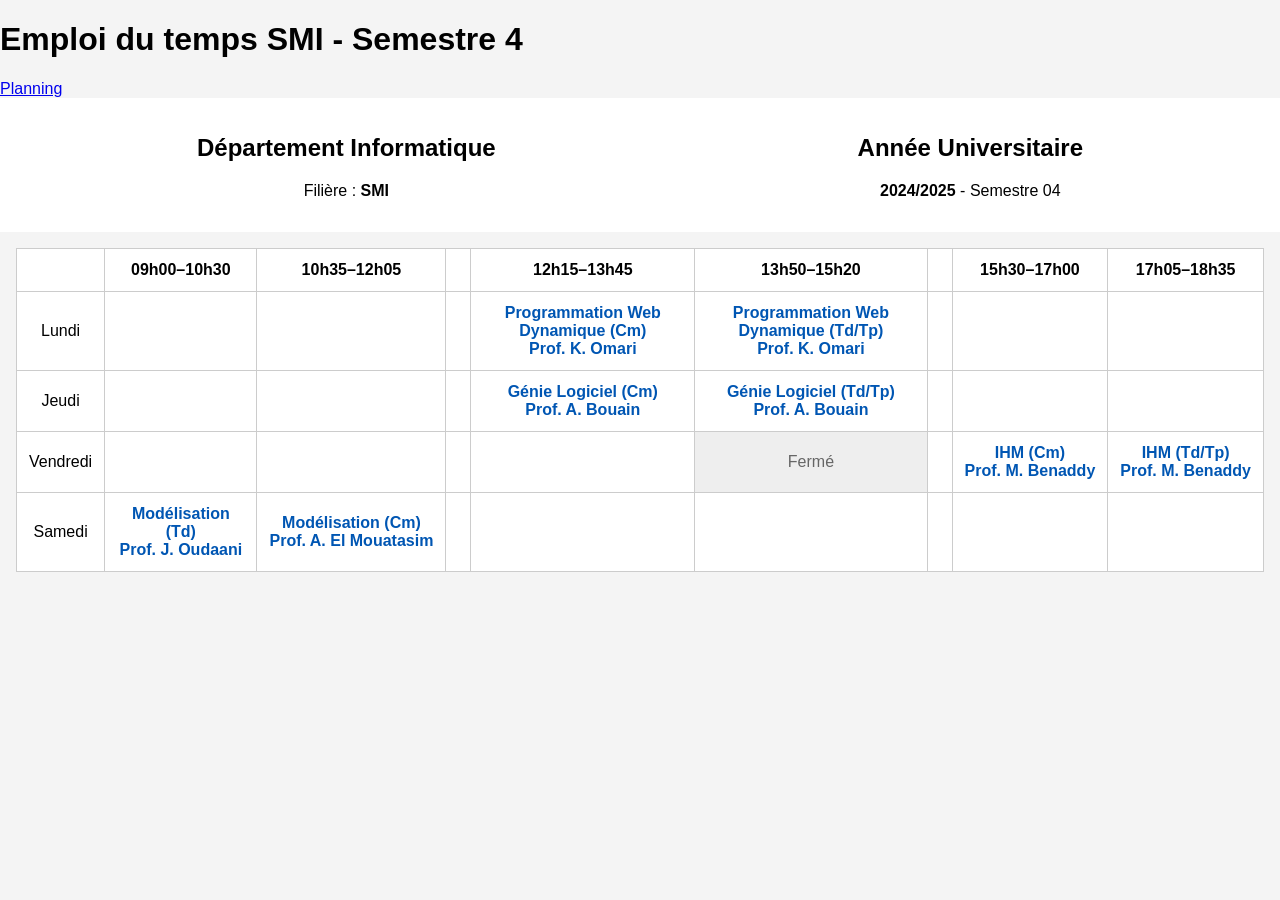
<file: index.html>
<!DOCTYPE html>
<html lang="fr">
<head>
  <meta charset="UTF-8">
  <meta name="viewport" content="width=device-width, initial-scale=1.0">
  <title>Emploi du temps SMI S4</title>
  <link rel="stylesheet" href="style.css">
</head>
<body>
  <header>
    <div class="container">
      <h1>Emploi du temps SMI - Semestre 4</h1>
      <nav>
        <a href="index.html" class="active">Planning</a>
      </nav>
    </div>
  </header>
  <main class="container">
    <section class="info">
      <div class="info-box">
        <h2>Département Informatique</h2>
        <p>Filière : <strong>SMI</strong></p>
      </div>
      <div class="info-box">
        <h2>Année Universitaire</h2>
        <p><strong>2024/2025</strong> - Semestre 04</p>
      </div>
    </section>
    <section class="schedule">
      <table>
        <thead>
          <tr>
            <th></th>
            <th>09h00–10h30</th>
            <th>10h35–12h05</th>
            <th class="break"></th>
            <th>12h15–13h45</th>
            <th>13h50–15h20</th>
            <th class="break"></th>
            <th>15h30–17h00</th>
            <th>17h05–18h35</th>
          </tr>
        </thead>
        <tbody>
          <tr>
            <td class="day">Lundi</td>
            <td></td>
            <td></td>
            <td class="break"></td>
            <td>
              <a href="cours.html?cours=programmation-web-dynamique" class="link-course">Programmation Web Dynamique (Cm)</a><br>
              <a href="prof.html?prof=K-Omari" class="link-prof">Prof. K. Omari</a>
            </td>
            <td>
              <a href="cours.html?cours=programmation-web-dynamique" class="link-course">Programmation Web Dynamique (Td/Tp)</a><br>
              <a href="prof.html?prof=K-Omari" class="link-prof">Prof. K. Omari</a>
            </td>
            <td class="break"></td>
            <td></td>
            <td></td>
          </tr>
          <tr>
            <td class="day">Jeudi</td>
            <td></td>
            <td></td>
            <td class="break"></td>
            <td>
              <a href="cours.html?cours=genie-logiciel" class="link-course">Génie Logiciel (Cm)</a><br>
              <a href="prof.html?prof=A-Bouain" class="link-prof">Prof. A. Bouain</a>
            </td>
            <td>
              <a href="cours.html?cours=genie-logiciel" class="link-course">Génie Logiciel (Td/Tp)</a><br>
              <a href="prof.html?prof=A-Bouain" class="link-prof">Prof. A. Bouain</a>
            </td>
            <td class="break"></td>
            <td></td>
            <td></td>
          </tr>
          <tr>
            <td class="day">Vendredi</td>
            <td></td>
            <td></td>
            <td class="break"></td>
            <td></td>
            <td class="closed">Fermé</td>
            <td class="break"></td>
            <td>
              <a href="cours.html?cours=ihm" class="link-course"  >IHM (Cm)</a><br>
              <a href="prof.html?prof=M-Benaddy" class="link-prof">Prof. M. Benaddy</a>
            </td>
            <td>
              <a href="cours.html?cours=ihm" class="link-course">IHM (Td/Tp)</a><br>
              <a href="prof.html?prof=M-Benaddy" class="link-prof">Prof. M. Benaddy</a>
            </td>
          </tr>
          <tr>
            <td class="day">Samedi</td>
            <td>
              <a href="cours.html?cours=modelisation" class="link-course">Modélisation (Td)</a><br>
              <a href="prof.html?prof=J-Oudaani" class="link-prof">Prof. J. Oudaani</a>
            </td>
            <td>
              <a href="cours.html?cours=modelisation" class="link-course">Modélisation (Cm)</a><br>
              <a href="prof.html?prof=A-El-Mouatasim" class="link-prof">Prof. A. El Mouatasim</a>
            </td>
            <td class="break"></td>
            <td></td>
            <td></td>
            <td class="break"></td>
            <td></td>
            <td></td>
          </tr>
        </tbody>
      </table>
    </section>
  </main>
 

</body>
</html>
</file>
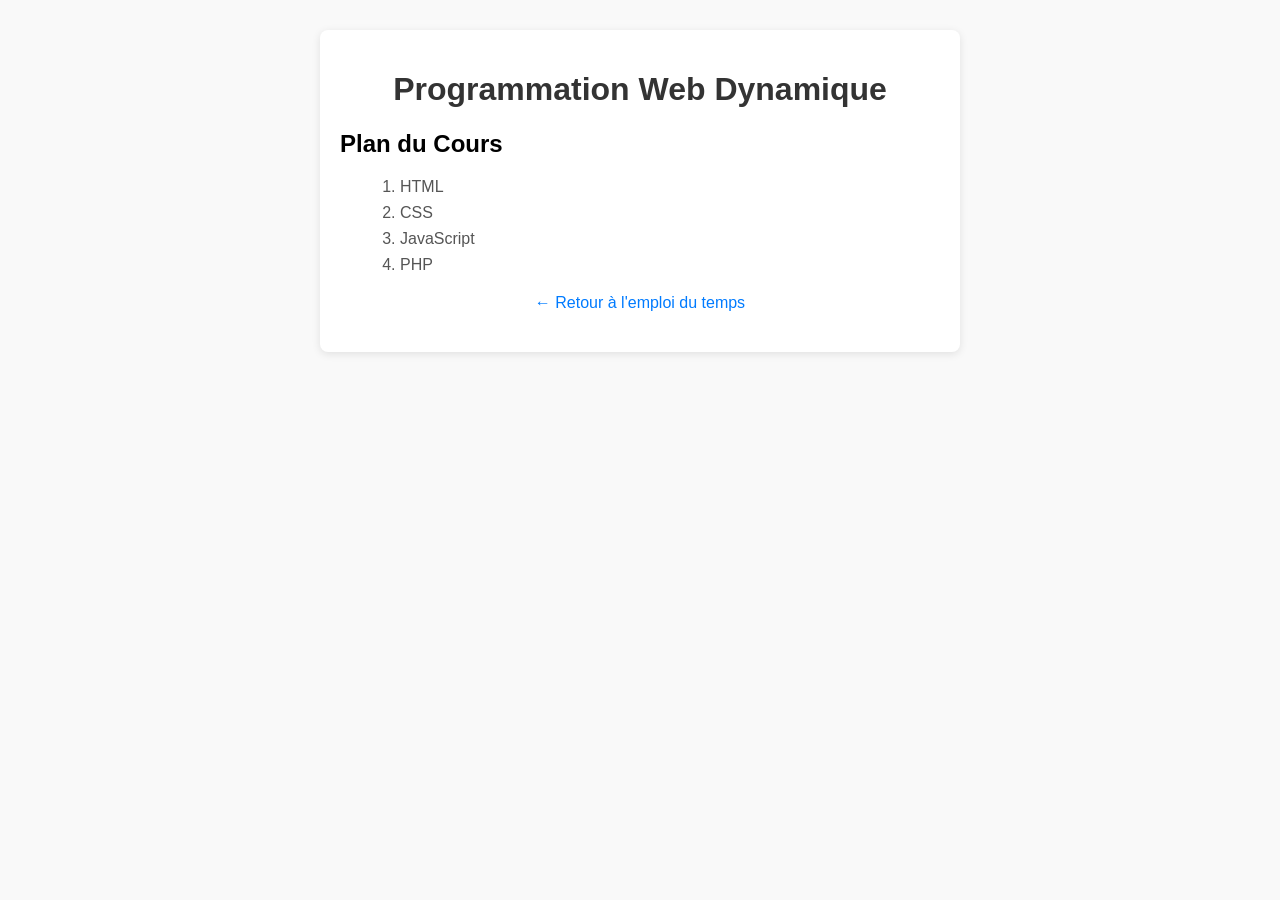
<file: cours.html>
<!DOCTYPE html>
<html lang="fr">
<head>
  <meta charset="UTF-8">
  <meta name="viewport" content="width=device-width, initial-scale=1">
  <title>Programmation Web Dynamique - Plan du Cours</title>
  <style>
    body { font-family: Arial, sans-serif; background: #f9f9f9; margin: 0; padding: 0; }
    .container { width: 90%; max-width: 600px; margin: 30px auto; background: #fff; padding: 20px; border-radius: 8px; box-shadow: 0 2px 8px rgba(0,0,0,0.1); }
    h1 { text-align: center; color: #333; }
    .course-outline { margin-top: 20px; }
    .course-outline ol { margin-left: 20px; color: #555; }
    .course-outline ol li { margin: 8px 0; }
    .back-link { display: block; text-align: center; margin: 20px 0; text-decoration: none; color: #007BFF; }
  </style>
</head>
<body>
  <div class="container">
    <h1>Programmation Web Dynamique</h1>
    <div class="course-outline">
      <h2>Plan du Cours</h2>
      <ol>
        <li>HTML</li>
        <li>CSS</li>
        <li>JavaScript</li>
        <li>PHP</li>
      </ol>
    </div>
    <a href="index.html" class="back-link">← Retour à l'emploi du temps</a>
  </div>
</body>
</html>
</file>
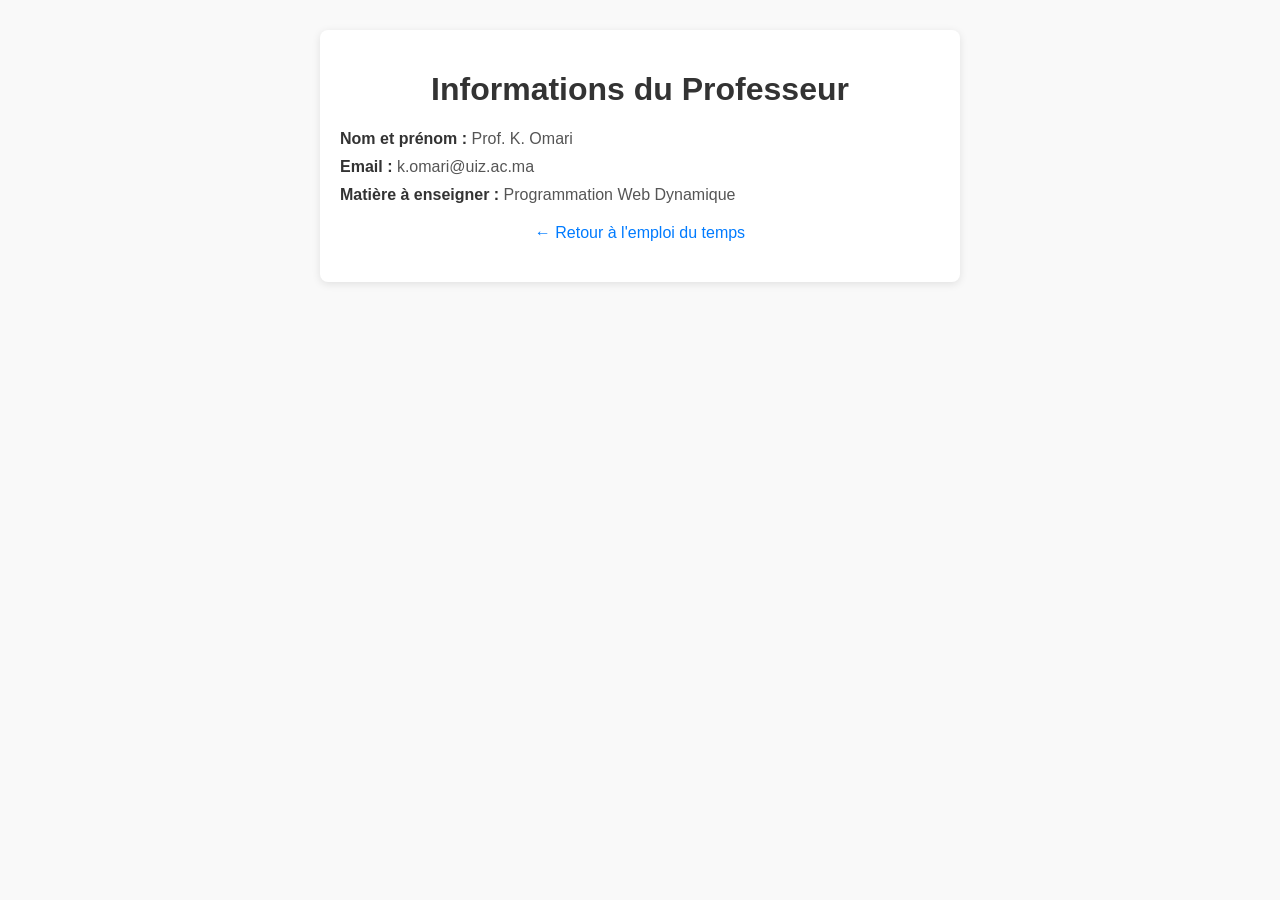
<file: prof.html>
<!DOCTYPE html>
<html lang="fr">
<head>
  <meta charset="UTF-8">
  <meta name="viewport" content="width=device-width, initial-scale=1">
  <title>Profil du Professeur</title>
  <style>
    body { font-family: Arial, sans-serif; background: #f9f9f9; margin: 0; padding: 0; }
    .container { width: 90%; max-width: 600px; margin: 30px auto; background: #fff; padding: 20px; border-radius: 8px; box-shadow: 0 2px 8px rgba(0,0,0,0.1); }
    h1 { text-align: center; color: #333; }
    .prof-info { margin-top: 20px; }
    .prof-info p { margin: 10px 0; font-size: 1rem; color: #555; }
    .prof-info strong { color: #333; }
    .back-link { display: block; text-align: center; margin: 20px 0; text-decoration: none; color: #007BFF; }
  </style>
</head>
<body>
  <div class="container">
    <h1>Informations du Professeur</h1>
    <div class="prof-info">
      <p><strong>Nom et prénom :</strong> Prof. K. Omari</p>
      <p><strong>Email :</strong> k.omari@uiz.ac.ma</p>
      <p><strong>Matière à enseigner :</strong> Programmation Web Dynamique</p>
    </div>
    <a href="index.html" class="back-link">← Retour à l'emploi du temps</a>
  </div>
</body>
</html>
</file>
<file: style.css>
body { font-family: Arial, sans-serif; margin: 0; padding: 0; background: #f4f4f4; }
.main-header { background: #0056b3; color: #fff; padding: 1rem; text-align: center; position: relative; }
.back-link { position: absolute; top: 1rem; left: 1rem; color: #fff; text-decoration: none; font-size: 0.9rem; }
.info { display: flex; justify-content: space-around; padding: 1rem; background: #fff; }
.info-box { text-align: center; }
.schedule { padding: 1rem; }
table { width: 100%; border-collapse: collapse; background: #fff; }
th, td { border: 1px solid #ccc; padding: 0.75rem; text-align: center; }
.closed { background: #eee; color: #666; }
.link-course, .link-prof { color: #0056b3; text-decoration: none; font-weight: bold; }
.link-course:hover, .link-prof:hover { text-decoration: underline; }
.card { background: #fff; margin: 2rem auto; padding: 1.5rem; max-width: 600px; border-radius: 6px; box-shadow: 0 2px 8px rgba(0,0,0,0.1); }
<header>, main, table { max-width: 1200px; margin: auto; }
</file>
